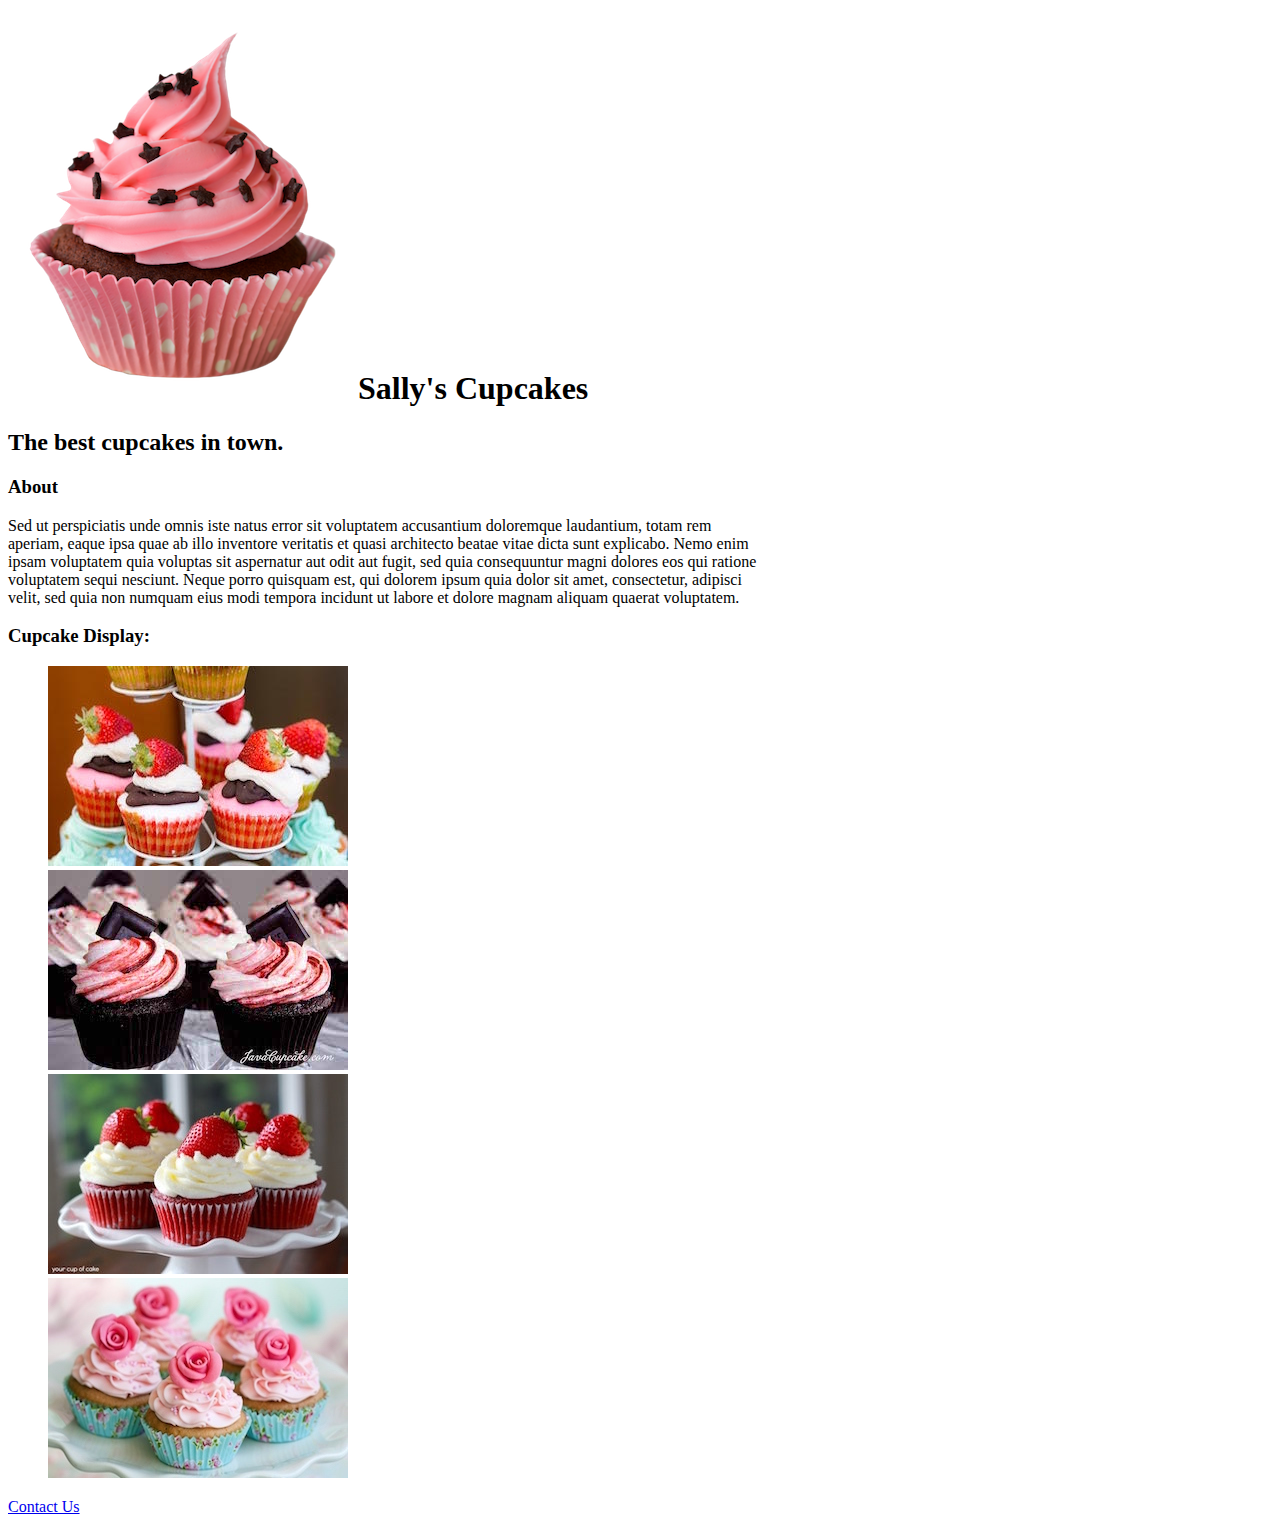
<file: index.html>
<!DOCTYPE html>
<html>
  <head>
    <title>Sally's Cupcakes</title>
    <link href="css/styles.css"  rel=stylesheet type=text/css>
  </head>
  <body>
    <h1 class="logo"><a href="index.html"><img src="images/logo1.png" alt="Logo"></a>Sally's Cupcakes</h1>
    <h2>The best cupcakes in town.</h2>
    <h3>About</h3>
    <p class="about-text">Sed ut perspiciatis unde omnis iste natus error sit voluptatem accusantium doloremque laudantium, totam rem aperiam, eaque ipsa quae ab illo inventore veritatis et quasi architecto beatae vitae dicta sunt explicabo. Nemo enim ipsam voluptatem quia voluptas sit aspernatur aut odit aut fugit, sed quia consequuntur magni dolores eos qui ratione voluptatem sequi nesciunt. Neque porro quisquam est, qui dolorem ipsum quia dolor sit amet, consectetur, adipisci velit, sed quia non numquam eius modi tempora incidunt ut labore et dolore magnam aliquam quaerat voluptatem.</p>
    <h3>Cupcake Display:</h3>
    <ul class="photos">
      <li><img src="images/strawberry.jpg" alt=Strawberry></li>
      <li><img src="images/dark.jpg" alt=DarkChocolate></li>
      <li><img src="images/redvelvet.jpg" alt=RedVelvet></li>
      <li><img src="images/rose.jpg" alt=RoseCupcakes></li>
    </ul>
    <p><a href="contact.html">Contact Us</a></p>
  </body>
</html>
</file>
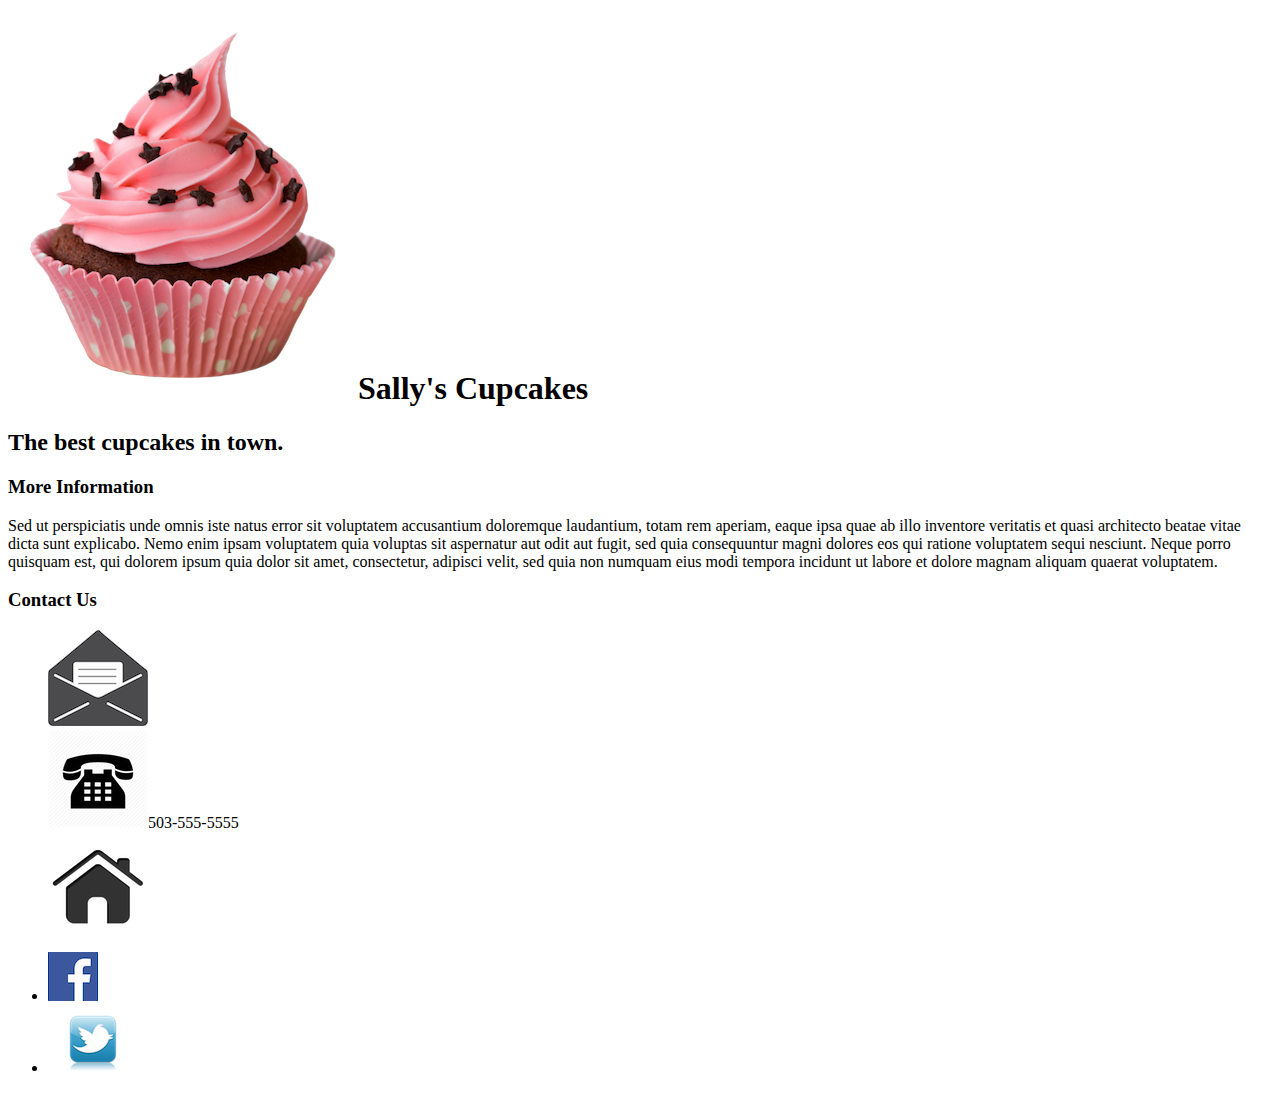
<file: contact.html>
<!DOCTYPE html>
<html>
  <head>
    <title>Sally's Cupcakes</title>
    <link href="css/styles.css"  rel=stylesheet type=text/css>
  </head>
  <body>
    <h1 class="logo"><a href="index.html"><img src="images/logo1.png" alt="Logo"></a>Sally's Cupcakes</h1>
    <h2>The best cupcakes in town.</h2>
    <h3>More Information</h3>
    <p class="contact-text">Sed ut perspiciatis unde omnis iste natus error sit voluptatem accusantium doloremque laudantium, totam rem aperiam, eaque ipsa quae ab illo inventore veritatis et quasi architecto beatae vitae dicta sunt explicabo. Nemo enim ipsam voluptatem quia voluptas sit aspernatur aut odit aut fugit, sed quia consequuntur magni dolores eos qui ratione voluptatem sequi nesciunt. Neque porro quisquam est, qui dolorem ipsum quia dolor sit amet, consectetur, adipisci velit, sed quia non numquam eius modi tempora incidunt ut labore et dolore magnam aliquam quaerat voluptatem.</p>
    <h3>Contact Us</h3>
    <ul class="contact">
      <li><a href="mailto:gloriafriesen@gmail.com"><img src="images/email.png" alt=Email></a></li>
      <li><a href="http://skype.com"><img src="images/phone.png" alt=Phone></a>503-555-5555</li>
      <li><a href="https://www.google.com/maps/place/Epicodus/@45.5206223,-122.6795871,17z/data=!3m1!4b1!4m5!3m4!1s0x54950a06bbf002b9:0x1a5a314da13581e5!8m2!3d45.5206223!4d-122.6773984"><img src="images/addr1.png" alt=Address></a></li>
    </ul>
    <ul>
      <li><a href="http://facebook.com"><img src="images/facebook.png" alt=Facebook></a></li>
      <li><a href="http://twitter.com"><img src="images/twitter.png" alt=Twitter></a></li>
    </ul>
  </body>
</html>
</file>
<file: css/styles.css>
.photos li {
  list-style-type: none;
  display: inline;
}

.about-text {
  width: 60%;
}

.photos {
  width: 35%;
}

.contact li {
  display: block;
}
</file>
